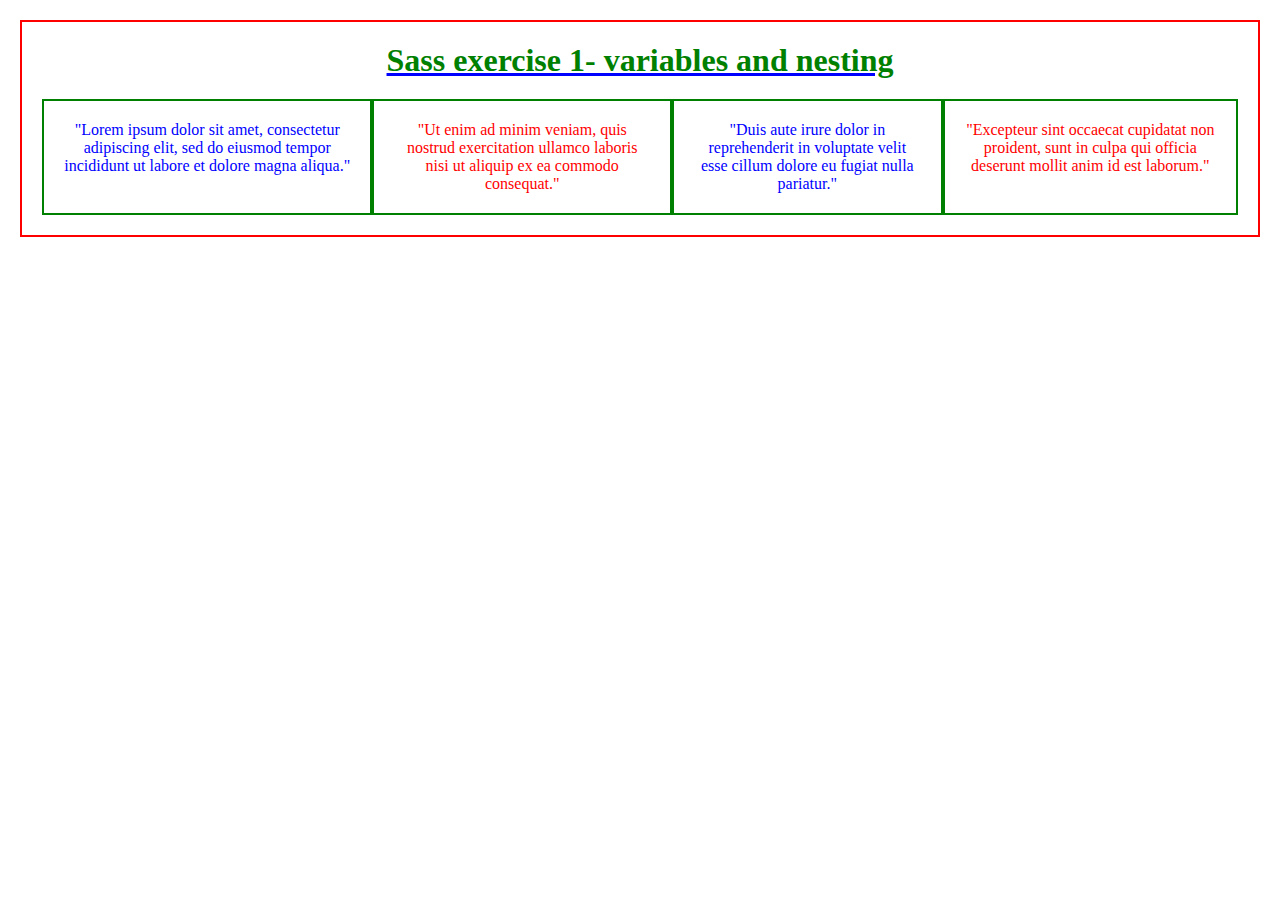
<file: sass_exercise_1-variables_nesting/sass_exercise_1-variables_nesting/index.html>
<!DOCTYPE html>

<html>
  <head>
    <title>Sass exercise 1- variables and nesting</title>
    <link rel="stylesheet" href="./style.css" />
  </head>

  <body>
    <div>
      <h1>Sass exercise 1- variables and nesting</h1>

      <section>
        <article>
          <!-- Note: I have used (fs) - classes to control the text and to give the some colors -->
          <p class="fs">
            "Lorem ipsum dolor sit amet, consectetur adipiscing elit, sed do
            eiusmod tempor incididunt ut labore et dolore magna aliqua."
          </p>
        </article>

        <article>
          <!-- Note: I have used (sc) - classes to control the text and to give the some colors -->

          <p class="sc">
            "Ut enim ad minim veniam, quis nostrud exercitation ullamco laboris
            nisi ut aliquip ex ea commodo consequat."
          </p>
        </article>
        <article>
          <!-- Note: I have used (fs) - classes to control the text and to give the some colors -->

          <p class="fs">
            "Duis aute irure dolor in reprehenderit in voluptate velit esse
            cillum dolore eu fugiat nulla pariatur."
          </p>
        </article>

        <article>
          <!-- Note: I have used (sc) - classes to control the text and to give the some colors -->

          <p class="sc">
            "Excepteur sint occaecat cupidatat non proident, sunt in culpa qui
            officia deserunt mollit anim id est laborum."
          </p>
        </article>
      </section>
    </div>
  </body>
</html>
</file>
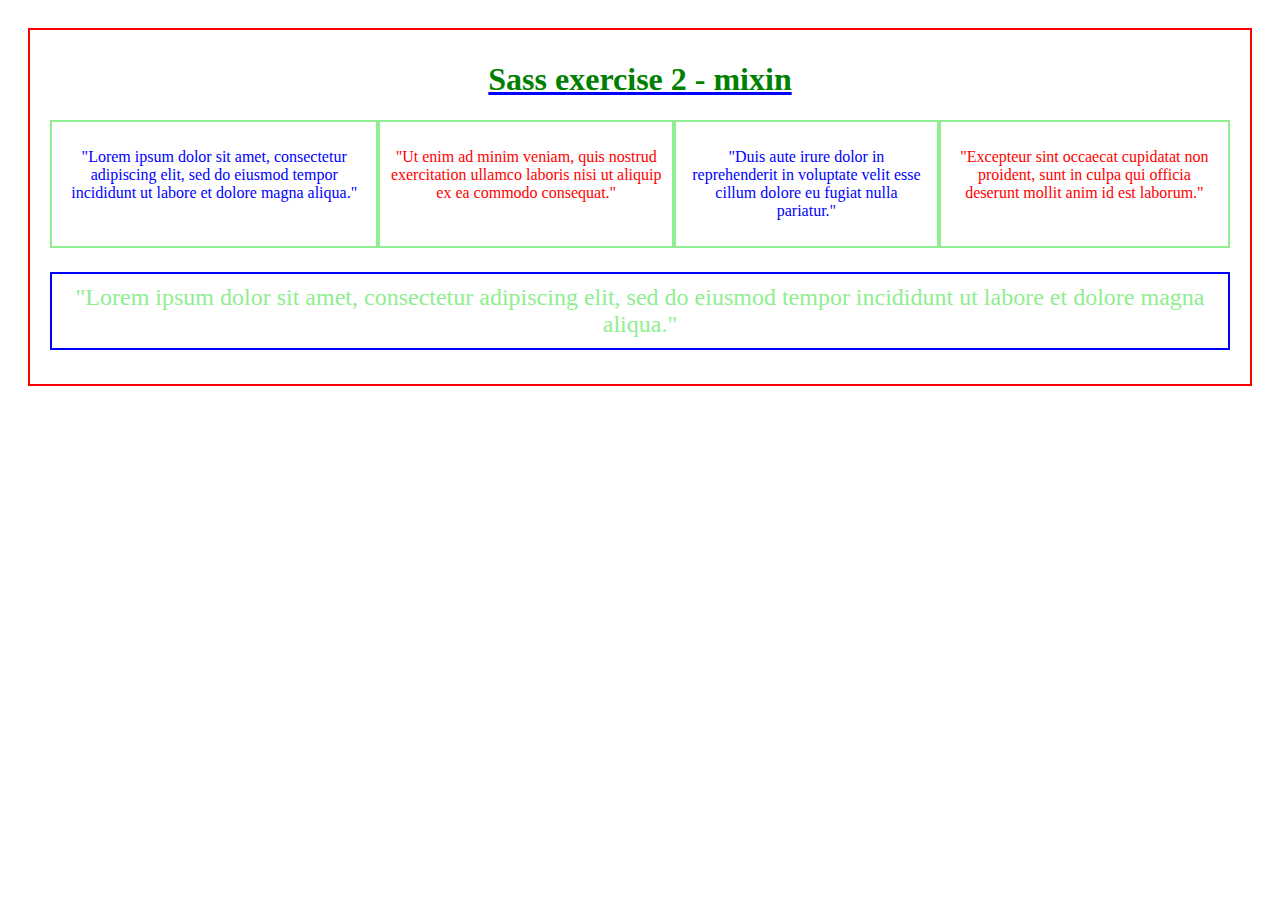
<file: sass_exercise_2-mixin/sass_exercise_2-mixin/index.html>
<!DOCTYPE html>
<html>
  <head>
    <title>Sass exercise 2 - mixin</title>
    <link rel="stylesheet" href="./style.css" />
  </head>
  <body>
    <div>
      <h1>Sass exercise 2 - mixin</h1>
      <section id="s1">
        <article class="a1">
          <p>
            "Lorem ipsum dolor sit amet, consectetur adipiscing elit, sed do
            eiusmod tempor incididunt ut labore et dolore magna aliqua."
          </p>
        </article>
        <article class="a2">
          <p>
            "Ut enim ad minim veniam, quis nostrud exercitation ullamco laboris
            nisi ut aliquip ex ea commodo consequat."
          </p>
        </article>
        <article class="a3">
          <p>
            "Duis aute irure dolor in reprehenderit in voluptate velit esse
            cillum dolore eu fugiat nulla pariatur."
          </p>
        </article>
        <article class="a4">
          <p>
            "Excepteur sint occaecat cupidatat non proident, sunt in culpa qui
            officia deserunt mollit anim id est laborum."
          </p>
        </article>
      </section>
      <section id="s2">
        <article>
          <p>
            "Lorem ipsum dolor sit amet, consectetur adipiscing elit, sed do
            eiusmod tempor incididunt ut labore et dolore magna aliqua."
          </p>
        </article>
      </section>
    </div>
  </body>
</html>
</file>
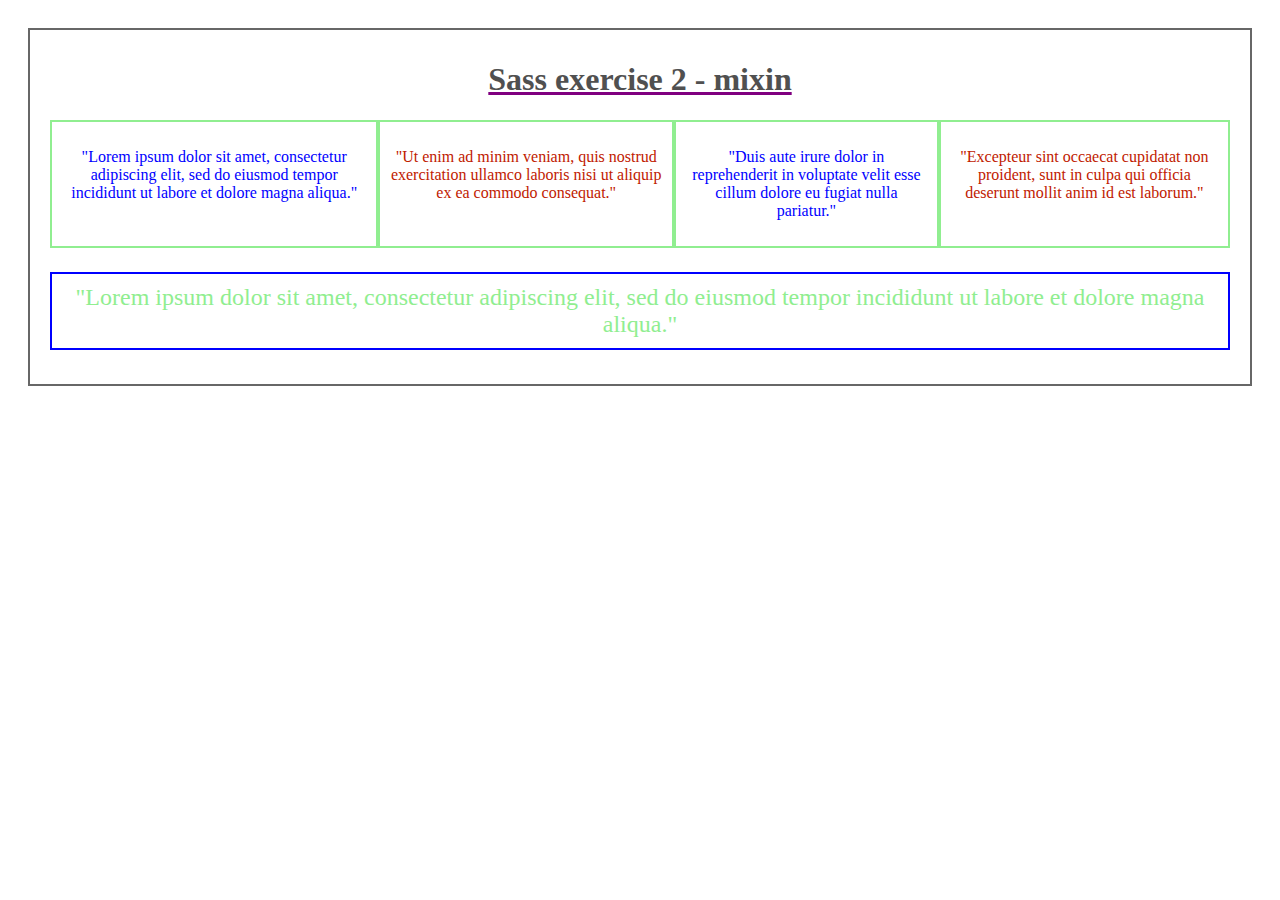
<file: sass_exercise_3-functions_modules/sass_exercise_3-functions_modules/index.html>
<!DOCTYPE html>
<html>
  <head>
    <title>Sass exercise 3</title>
    <link rel="stylesheet" href="./style.css" />
  </head>
  <body>
    <div>
      <h1>Sass exercise 2 - mixin</h1>
      <section id="s1">
        <article class="a1">
          <p>
            "Lorem ipsum dolor sit amet, consectetur adipiscing elit, sed do
            eiusmod tempor incididunt ut labore et dolore magna aliqua."
          </p>
        </article>
        <article class="a2">
          <p>
            "Ut enim ad minim veniam, quis nostrud exercitation ullamco laboris
            nisi ut aliquip ex ea commodo consequat."
          </p>
        </article>
        <article class="a3">
          <p>
            "Duis aute irure dolor in reprehenderit in voluptate velit esse
            cillum dolore eu fugiat nulla pariatur."
          </p>
        </article>
        <article class="a4">
          <p>
            "Excepteur sint occaecat cupidatat non proident, sunt in culpa qui
            officia deserunt mollit anim id est laborum."
          </p>
        </article>
      </section>
      <section id="s2">
        <article>
          <p>
            "Lorem ipsum dolor sit amet, consectetur adipiscing elit, sed do
            eiusmod tempor incididunt ut labore et dolore magna aliqua."
          </p>
        </article>
      </section>
    </div>
  </body>
</html>
</file>
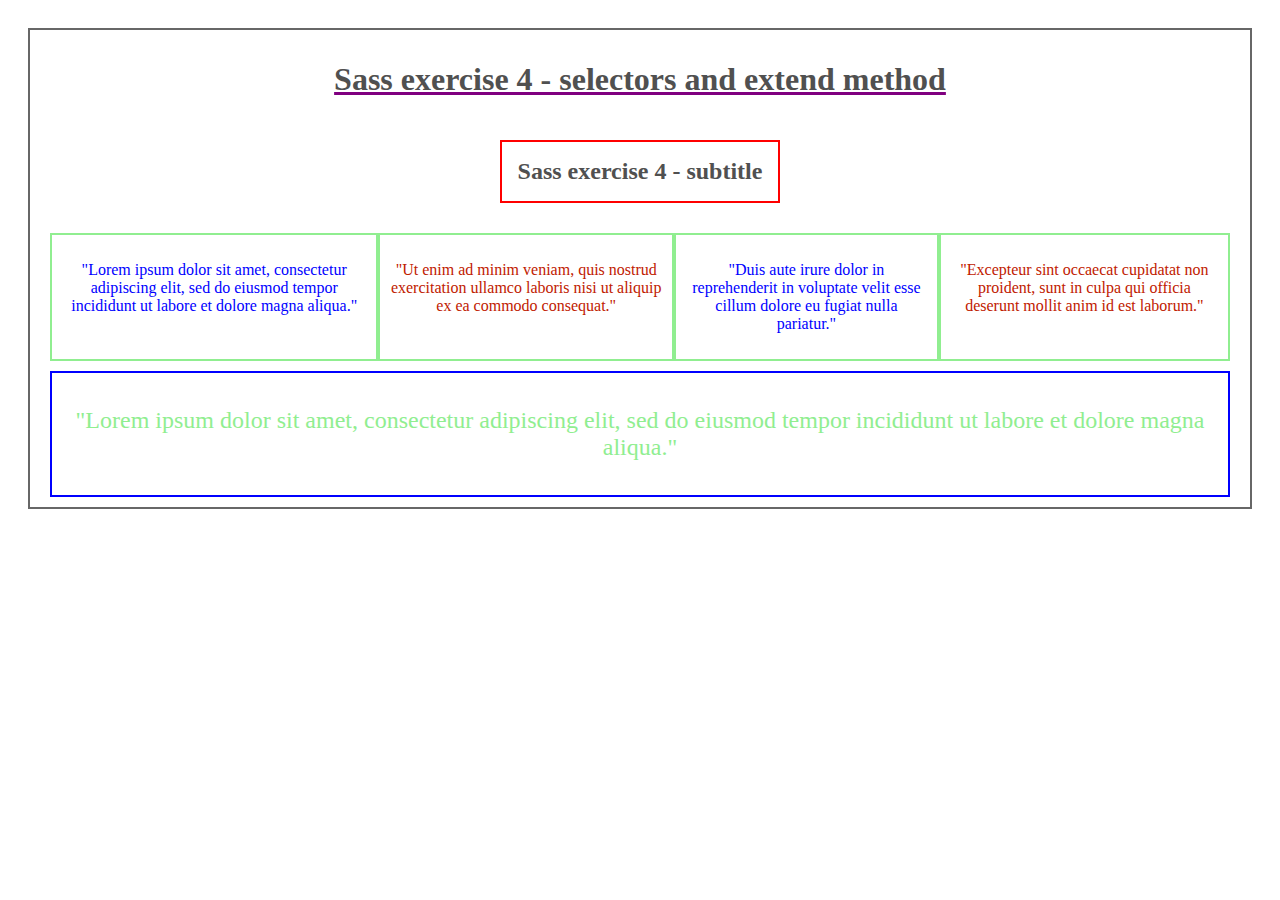
<file: sass_exercise_4-selectors_extend/sass_exercise_4-selectors_extend/index.html>
<!DOCTYPE html>
<html>
  <head>
    <title>Sass exercise 4 - selectors and extend method</title>
    <link rel="stylesheet" href="./style.css" />
  </head>
  <body>
    <div>
      <h1>Sass exercise 4 - selectors and extend method</h1>
      <!-- NOTE: for here, this center command works here, but in the scss file for text-align command didn't work...? -->
      <!-- i know i shouldn't use this center command in HTML but, the text-align command didn't work in scss file so i used here... -->
      <!-- <center> -->
        <h2>Sass exercise 4 - subtitle</h2>
      <!-- </center> -->
      <section id="s1">
        <article class="a1">
          <p>
            "Lorem ipsum dolor sit amet, consectetur adipiscing elit, sed do
            eiusmod tempor incididunt ut labore et dolore magna aliqua."
          </p>
        </article>
        <article class="a2">
          <p>
            "Ut enim ad minim veniam, quis nostrud exercitation ullamco laboris
            nisi ut aliquip ex ea commodo consequat."
          </p>
        </article>
        <article class="a3">
          <p>
            "Duis aute irure dolor in reprehenderit in voluptate velit esse
            cillum dolore eu fugiat nulla pariatur."
          </p>
        </article>
        <article class="a4">
          <p>
            "Excepteur sint occaecat cupidatat non proident, sunt in culpa qui
            officia deserunt mollit anim id est laborum."
          </p>
        </article>
      </section>
      <section id="s2">
        <article>
          <p>
            "Lorem ipsum dolor sit amet, consectetur adipiscing elit, sed do
            eiusmod tempor incididunt ut labore et dolore magna aliqua."
          </p>
        </article>
      </section>
    </div>
  </body>
</html>
</file>
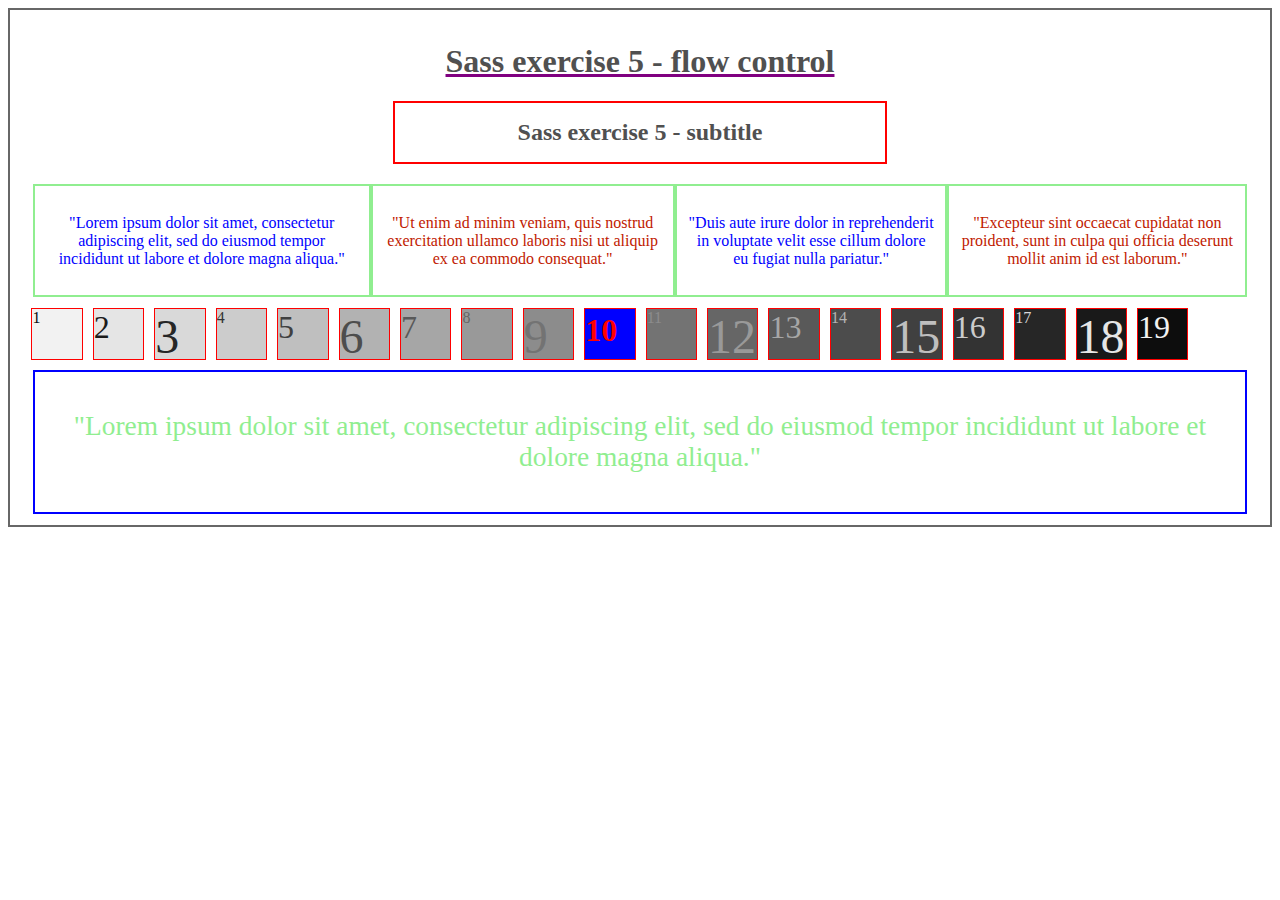
<file: sass_exercise_5-flow_control/sass_exercise_5-flow_control/index.html>
<!DOCTYPE html>
<html>
  <head>
    <title>Sass exercise 5 - flow control</title>
    <link rel="stylesheet" href="./style.css" />
  </head>
  <body>
    <div>
      <h1>Sass exercise 5 - flow control</h1>
      <center>
        <h2>Sass exercise 5 - subtitle</h2>
      </center>
      <section id="s1">
        <article class="a1">
          <p>
            "Lorem ipsum dolor sit amet, consectetur adipiscing elit, sed do
            eiusmod tempor incididunt ut labore et dolore magna aliqua."
          </p>
        </article>
        <article class="a2">
          <p>
            "Ut enim ad minim veniam, quis nostrud exercitation ullamco laboris
            nisi ut aliquip ex ea commodo consequat."
          </p>
        </article>
        <article class="a3">
          <p>
            "Duis aute irure dolor in reprehenderit in voluptate velit esse
            cillum dolore eu fugiat nulla pariatur."
          </p>
        </article>
        <article class="a4">
          <p>
            "Excepteur sint occaecat cupidatat non proident, sunt in culpa qui
            officia deserunt mollit anim id est laborum."
          </p>
        </article>
      </section>
      <section id="s2">
        <div class="fs-1rem  ans-1">1</div>
        <div class="fs-2rem  ans-2">2</div>
        <div class="fs-3rem  ans-3">3</div>
        <div class="fs-1rem  ans-4">4</div>
        <div class="fs-2rem  ans-5">5</div>
        <div class="fs-3rem  ans-6">6</div>
        <div class="fs-2rem  ans-7">7</div>
        <div class="fs-1rem  ans-8">8</div>
        <div class="fs-3rem  ans-9">9</div>
        <div class="fs-2rem  ans-10">10</div>
        <div class="fs-1rem  ans-11">11</div>
        <div class="fs-3rem  ans-12">12</div>
        <div class="fs-2rem  ans-13">13</div>
        <div class="fs-1rem  ans-14">14</div>
        <div class="fs-3rem  ans-15">15</div>
        <div class="fs-2rem  ans-16">16</div>
        <div class="fs-1rem  ans-17">17</div>
        <div class="fs-3rem  ans-18">18</div>
        <div class="fs-2rem  ans-19">19</div>
      </section>
      <section id="s3">
        <article>
          <p>
            "Lorem ipsum dolor sit amet, consectetur adipiscing elit, sed do
            eiusmod tempor incididunt ut labore et dolore magna aliqua."
          </p>
        </article>
      </section>
    </div>
  </body>
</html>
</file>
<file: sass_exercise_1-variables_nesting/sass_exercise_1-variables_nesting/style.css>
/* This comandis will be taken from the style.scss file */


* {
  padding: 0;
  margin: 0;
}
* body {
  padding: 20px;
}
* body div {
  border: 2px solid red;
  padding: 20px;
}
* body div h1 {
  color: green;
  text-align: center;
  text-decoration: underline;
  text-decoration-color: blue;
}
* body div section {
  display: flex;
  margin-top: 20px;
}
* body div section article {
  border: 2px solid green;
  padding: 20px;
  text-align: center;
}
* body div section article p.fs {
  color: blue;
}
* body div section article p.sc {
  color: red;
}

/*# sourceMappingURL=style.css.map */
</file>
<file: sass_exercise_2-mixin/sass_exercise_2-mixin/style.css>
body {
  padding: 20px;
}
body div {
  border: 2px solid red;
  padding: 10px;
}
body div h1 {
  text-align: center;
  color: green;
  text-decoration: underline;
  text-decoration-color: blue;
}
body div #s1 {
  display: flex;
  margin: 10px;
}
body div #s1 .a1,
body div #s1 .a3 {
  border: 2px solid;
  text-align: center;
  padding: 10px;
  color: blue;
  border-color: lightgreen;
  font-size: 1rem;
}
body div #s1 .a2,
body div #s1 .a4 {
  padding: 10px;
  text-align: center;
  border: 2px solid;
  color: red;
  border-color: lightgreen;
  font-size: 1rem;
}
body div #s2 p {
  margin-left: 10px;
  margin-right: 10px;
  border: 2px solid;
  text-align: center;
  padding: 10px;
  color: lightgreen;
  border-color: blue;
  font-size: 24px;
}

/*# sourceMappingURL=style.css.map */
</file>
<file: sass_exercise_3-functions_modules/sass_exercise_3-functions_modules/style.css>
body {
  padding: 1.25rem;
}

body div {
  border: 0.125rem solid #676767;
  padding: 0.625rem;
}

body div h1 {
  text-align: center;
  color: #505050;
  text-decoration: underline;
  text-decoration-color: purple;
}

body div #s1 {
  display: flex;
  margin: 0.625rem;
}

body div #s1 .a1,
body div #s1 .a3 {
  border: 0.125rem solid;
  text-align: center;
  padding: 0.625rem;
  color: blue;
  border-color: lightgreen;
  font-size: 1rem;
}

body div #s1 .a2,
body div #s1 .a4 {
  padding: 0.625rem;
  text-align: center;
  border: 0.125rem solid;
  color: #bf2000;
  border-color: lightgreen;
  font-size: 1rem;
}

body div #s2 p {
  border: 0.125rem solid;
  text-align: center;
  padding: 0.625rem;
  margin-left: 0.625rem;
  margin-right: 0.625rem;
  color: lightgreen;
  border-color: blue;
  font-size: 1.5rem;
}

/*# sourceMappingURL=style.css.map */

/*# sourceMappingURL=style.css.map */
</file>
<file: sass_exercise_4-selectors_extend/sass_exercise_4-selectors_extend/style.css>
body {
  padding: 1.25rem;
}
body div {
  display: flex;
  flex-direction: column;
  align-items: center;
  border: 0.125rem solid #676767;
  padding: 0.625rem;
}
body div h1, body div h2 {
  color: #505050;
  text-decoration: underline;
  text-decoration-color: purple;
  text-align: center;
}
body div h2 {
  max-width: 25rem;
  text-align: center;
  border: 2px solid red;
  padding: 1rem;
  text-decoration: none;
}
body div #s1 {
  display: flex;
  margin: 0.625rem;
}
body div #s1 .a1,
body div #s1 .a3 {
  border: 0.125rem solid;
  text-align: center;
  padding: 0.625rem;
  color: blue;
  border-color: lightgreen;
  font-size: 1rem;
}
body div #s1 .a2,
body div #s1 .a4 {
  padding: 0.625rem;
  text-align: center;
  border: 0.125rem solid;
  color: #bf2000;
  border-color: lightgreen;
  font-size: 1rem;
}
body div #s2 {
  border: 0.125rem solid;
  text-align: center;
  padding: 0.625rem;
  margin-left: 0.625rem;
  margin-right: 0.625rem;
  color: lightgreen;
  border-color: blue;
  font-size: 1.5rem;
}

/*# sourceMappingURL=style.css.map */
</file>
<file: sass_exercise_5-flow_control/sass_exercise_5-flow_control/style.css>
body {
  padding: 1.4285714286rem;
}
body {
  border: 0.1428571429rem solid #676767;
  padding: 0.7142857143rem;
}
body h1, body h2 {
  color: #505050;
  text-decoration: underline;
  text-decoration-color: purple;
  text-align: center;
}
body h2 {
  max-width: 28.5714285714rem;
  border: 2px solid red;
  padding: 1rem;
  text-decoration: none;
}
body #s1 {
  display: flex;
  margin: 0.7142857143rem;
}
body #s1 .a1,
body #s1 .a3 {
  border: 0.1428571429rem solid;
  text-align: center;
  padding: 0.7142857143rem;
  color: blue;
  border-color: lightgreen;
  font-size: 1rem;
}
body #s1 .a2,
body #s1 .a4 {
  padding: 0.7142857143rem;
  text-align: center;
  border: 0.1428571429rem solid;
  color: #bf2000;
  border-color: lightgreen;
  font-size: 1rem;
}
body #s2 {
  display: flex;
  margin: 10px;
  gap: 10px;
}
body #s2 .fs-1rem {
  font-size: 1rem;
}
body #s2 .fs-2rem {
  font-size: 2rem;
}
body #s2 .fs-3rem {
  font-size: 3rem;
}
body #s2 .fs-1rem {
  font-size: 1rem;
}
body #s2 .fs-2rem {
  font-size: 2rem;
}
body #s2 .fs-3rem {
  font-size: 3rem;
}
body #s2 .fs-1rem {
  font-size: 1rem;
}
body #s2 .fs-2rem {
  font-size: 2rem;
}
body #s2 .fs-3rem {
  font-size: 3rem;
}
body #s2 .fs-1rem {
  font-size: 1rem;
}
body #s2 .fs-2rem {
  font-size: 2rem;
}
body #s2 .fs-3rem {
  font-size: 3rem;
}
body #s2 .fs-1rem {
  font-size: 1rem;
}
body #s2 .fs-2rem {
  font-size: 2rem;
}
body #s2 .fs-3rem {
  font-size: 3rem;
}
body #s2 .fs-1rem {
  font-size: 1rem;
}
body #s2 .fs-2rem {
  font-size: 2rem;
}
body #s2 .fs-3rem {
  font-size: 3rem;
}
body #s2 .fs-2rem {
  font-size: 2rem;
}
body #s2 .ans-1 {
  height: 3.2142857143rem;
  width: 3.2142857143rem;
  border: 1px solid red;
  box-sizing: border-box;
  color: #0d0d0d;
  background-color: rgba(0, 0, 0, 0.05);
}
body #s2 .ans-2 {
  height: 3.2142857143rem;
  width: 3.2142857143rem;
  border: 1px solid red;
  box-sizing: border-box;
  color: #1a1a1a;
  background-color: rgba(0, 0, 0, 0.1);
}
body #s2 .ans-3 {
  height: 3.2142857143rem;
  width: 3.2142857143rem;
  border: 1px solid red;
  box-sizing: border-box;
  color: #262626;
  background-color: rgba(0, 0, 0, 0.15);
}
body #s2 .ans-4 {
  height: 3.2142857143rem;
  width: 3.2142857143rem;
  border: 1px solid red;
  box-sizing: border-box;
  color: #333333;
  background-color: rgba(0, 0, 0, 0.2);
}
body #s2 .ans-5 {
  height: 3.2142857143rem;
  width: 3.2142857143rem;
  border: 1px solid red;
  box-sizing: border-box;
  color: #404040;
  background-color: rgba(0, 0, 0, 0.25);
}
body #s2 .ans-6 {
  height: 3.2142857143rem;
  width: 3.2142857143rem;
  border: 1px solid red;
  box-sizing: border-box;
  color: #4d4d4d;
  background-color: rgba(0, 0, 0, 0.3);
}
body #s2 .ans-7 {
  height: 3.2142857143rem;
  width: 3.2142857143rem;
  border: 1px solid red;
  box-sizing: border-box;
  color: #595959;
  background-color: rgba(0, 0, 0, 0.35);
}
body #s2 .ans-8 {
  height: 3.2142857143rem;
  width: 3.2142857143rem;
  border: 1px solid red;
  box-sizing: border-box;
  color: #666666;
  background-color: rgba(0, 0, 0, 0.4);
}
body #s2 .ans-9 {
  height: 3.2142857143rem;
  width: 3.2142857143rem;
  border: 1px solid red;
  box-sizing: border-box;
  color: #737373;
  background-color: rgba(0, 0, 0, 0.45);
}
body #s2 .ans-10 {
  height: 3.2142857143rem;
  width: 3.2142857143rem;
  border: 1px solid red;
  box-sizing: border-box;
  color: gray;
  background-color: rgba(0, 0, 0, 0.5);
  padding-top: 3px;
  font-weight: bold;
  color: red;
  background-color: blue;
}
body #s2 .ans-11 {
  height: 3.2142857143rem;
  width: 3.2142857143rem;
  border: 1px solid red;
  box-sizing: border-box;
  color: #8c8c8c;
  background-color: rgba(0, 0, 0, 0.55);
}
body #s2 .ans-12 {
  height: 3.2142857143rem;
  width: 3.2142857143rem;
  border: 1px solid red;
  box-sizing: border-box;
  color: #999999;
  background-color: rgba(0, 0, 0, 0.6);
}
body #s2 .ans-13 {
  height: 3.2142857143rem;
  width: 3.2142857143rem;
  border: 1px solid red;
  box-sizing: border-box;
  color: #a6a6a6;
  background-color: rgba(0, 0, 0, 0.65);
}
body #s2 .ans-14 {
  height: 3.2142857143rem;
  width: 3.2142857143rem;
  border: 1px solid red;
  box-sizing: border-box;
  color: #b3b3b3;
  background-color: rgba(0, 0, 0, 0.7);
}
body #s2 .ans-15 {
  height: 3.2142857143rem;
  width: 3.2142857143rem;
  border: 1px solid red;
  box-sizing: border-box;
  color: #bfbfbf;
  background-color: rgba(0, 0, 0, 0.75);
}
body #s2 .ans-16 {
  height: 3.2142857143rem;
  width: 3.2142857143rem;
  border: 1px solid red;
  box-sizing: border-box;
  color: #cccccc;
  background-color: rgba(0, 0, 0, 0.8);
}
body #s2 .ans-17 {
  height: 3.2142857143rem;
  width: 3.2142857143rem;
  border: 1px solid red;
  box-sizing: border-box;
  color: #d9d9d9;
  background-color: rgba(0, 0, 0, 0.85);
}
body #s2 .ans-18 {
  height: 3.2142857143rem;
  width: 3.2142857143rem;
  border: 1px solid red;
  box-sizing: border-box;
  color: #e6e6e6;
  background-color: rgba(0, 0, 0, 0.9);
}
body #s2 .ans-19 {
  height: 3.2142857143rem;
  width: 3.2142857143rem;
  border: 1px solid red;
  box-sizing: border-box;
  color: #f2f2f2;
  background-color: rgba(0, 0, 0, 0.95);
}
body #s3 {
  border: 0.1428571429rem solid;
  text-align: center;
  padding: 0.7142857143rem;
  margin-left: 0.7142857143rem;
  margin-right: 0.7142857143rem;
  color: lightgreen;
  border-color: blue;
  font-size: 1.7142857143rem;
}

/*# sourceMappingURL=style.css.map */
</file>
